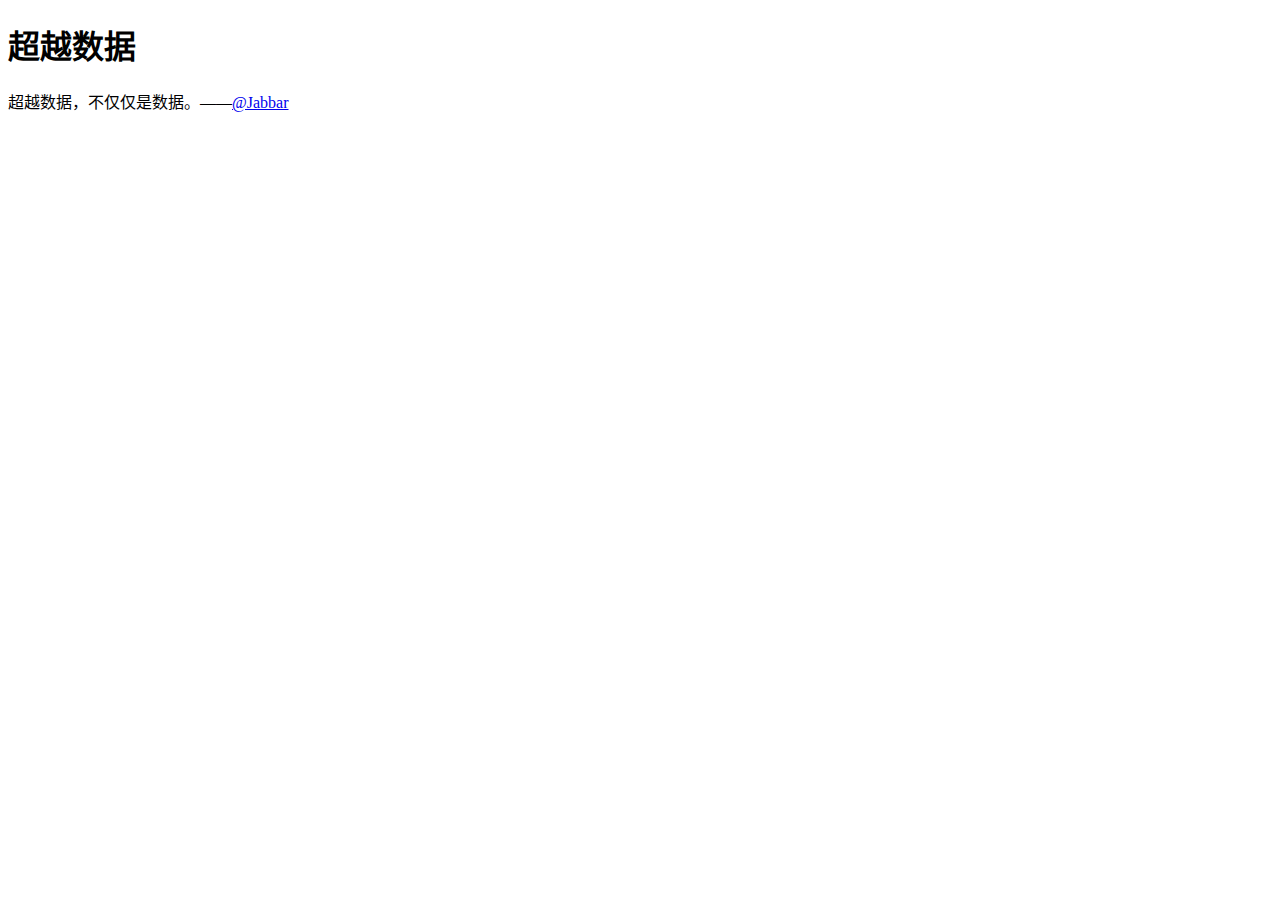
<file: index.html>
<!doctype html>
<html lang="zh-cn">
<head>
    <meta charset="UTF-8">
    <meta name="viewport"
          content="width=device-width, user-scalable=no, initial-scale=1.0, maximum-scale=1.0, minimum-scale=1.0">
    <meta http-equiv="X-UA-Compatible" content="ie=edge">
    <title>Document</title>
</head>
<body>
    <h1>超越数据</h1>
    <article>
        <p>超越数据，不仅仅是数据。——<a href="http://weibo.com/tobeheard">@Jabbar</a></p>
    </article>
</body>
</html>
</file>
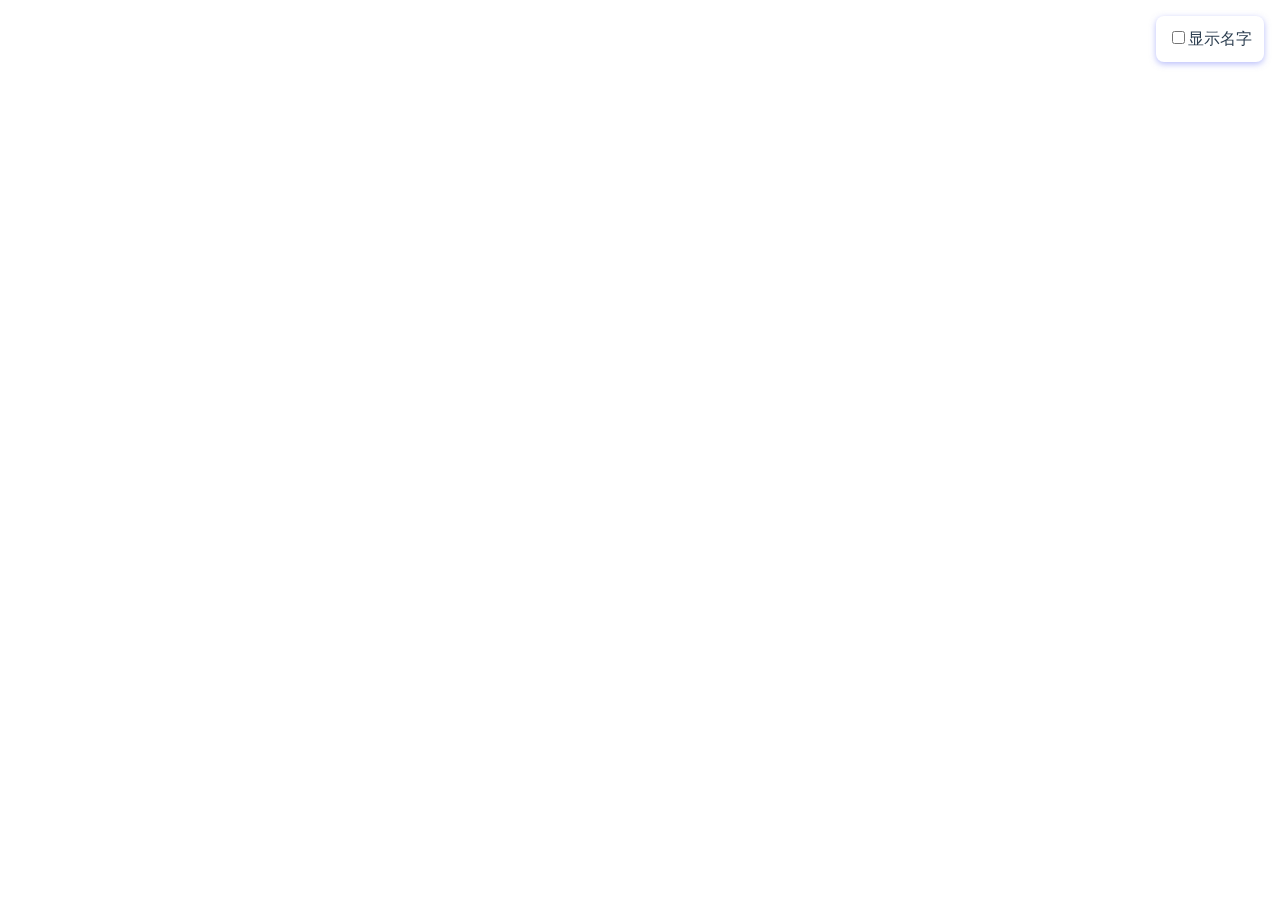
<file: tj.plates/index.html>
<!DOCTYPE html><html lang=en><head><meta charset=utf-8><meta http-equiv=X-UA-Compatible content="IE=edge"><meta name=viewport content="width=device-width,initial-scale=1"><link rel=icon href=/tj.plates/favicon.ico><title>fence-map</title><link href=/tj.plates/css/app.8fd998a2.css rel=preload as=style><link href=/tj.plates/js/app.91c6d747.js rel=preload as=script><link href=/tj.plates/js/chunk-vendors.a6e713ed.js rel=preload as=script><link href=/tj.plates/css/app.8fd998a2.css rel=stylesheet></head><body><noscript><strong>We're sorry but fence-map doesn't work properly without JavaScript enabled. Please enable it to continue.</strong></noscript><div id=app></div><script src=/tj.plates/js/chunk-vendors.a6e713ed.js></script><script src=/tj.plates/js/app.91c6d747.js></script></body></html>
</file>
